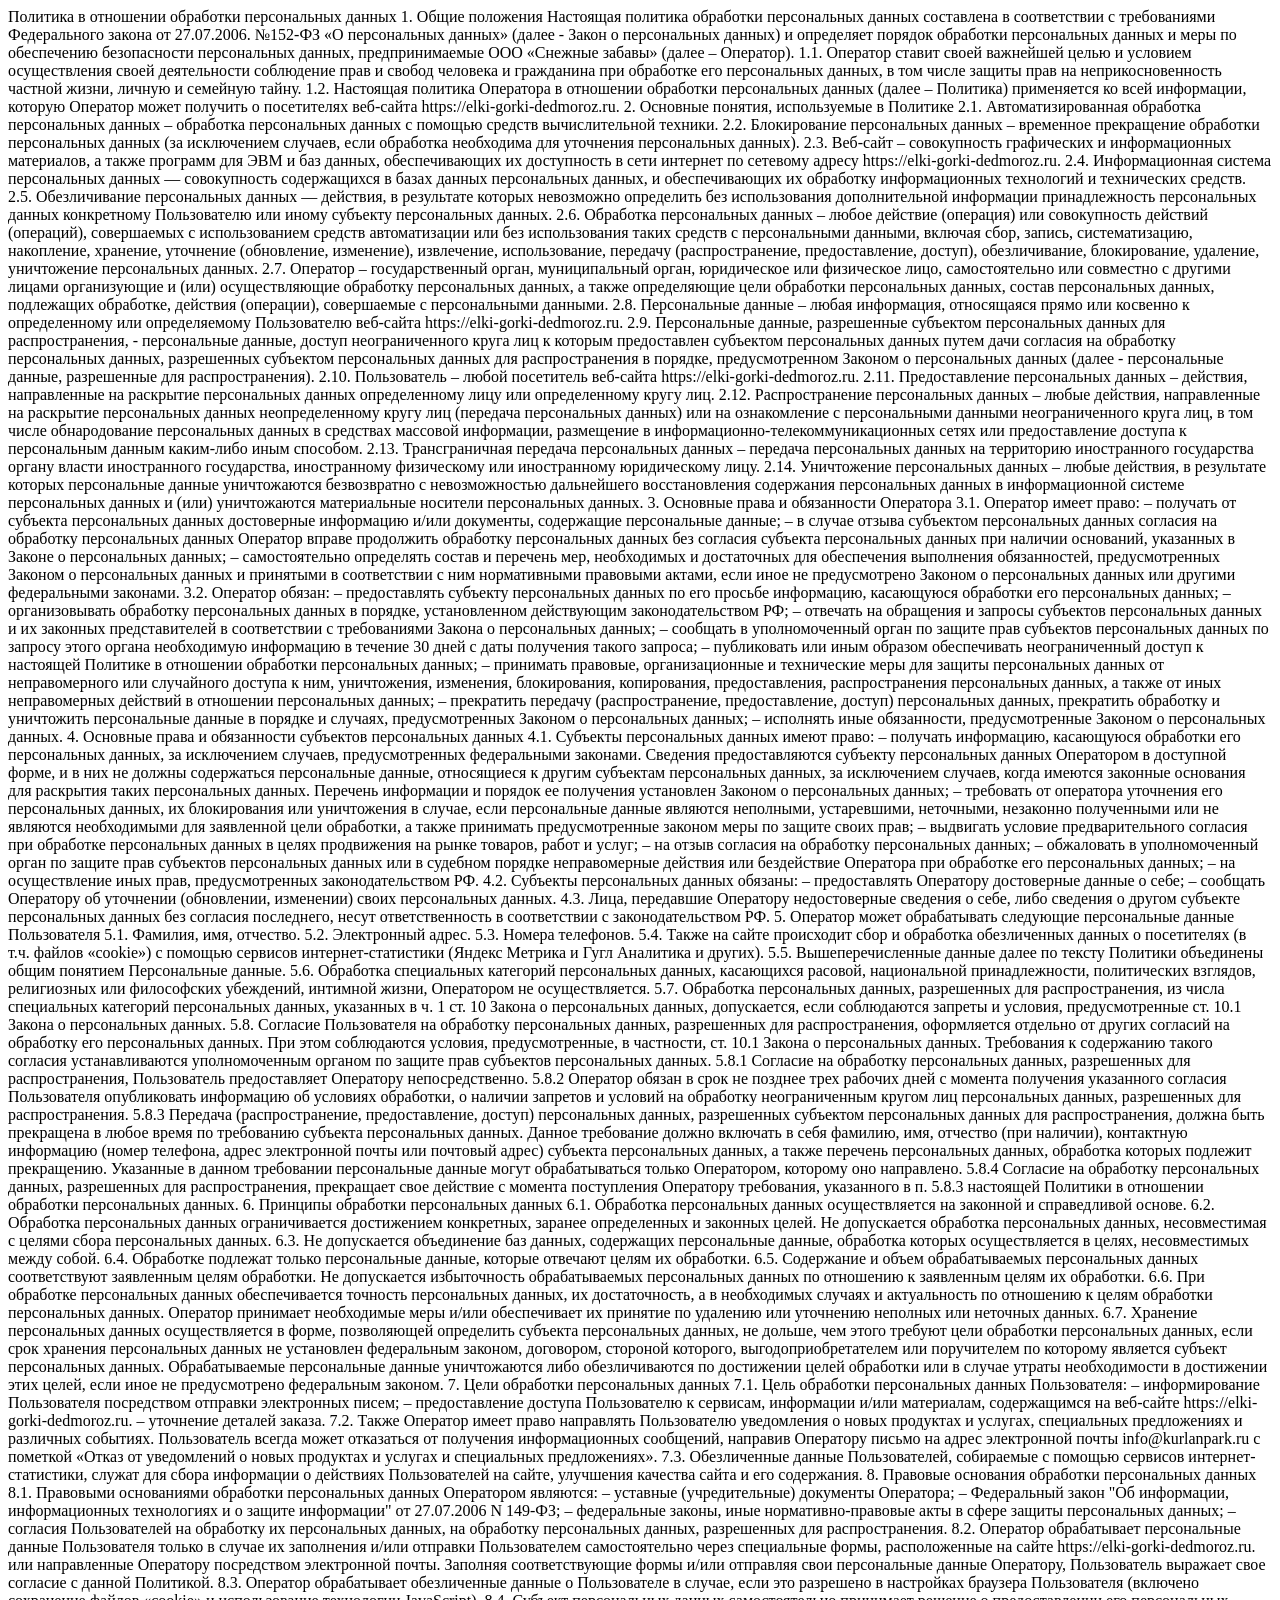
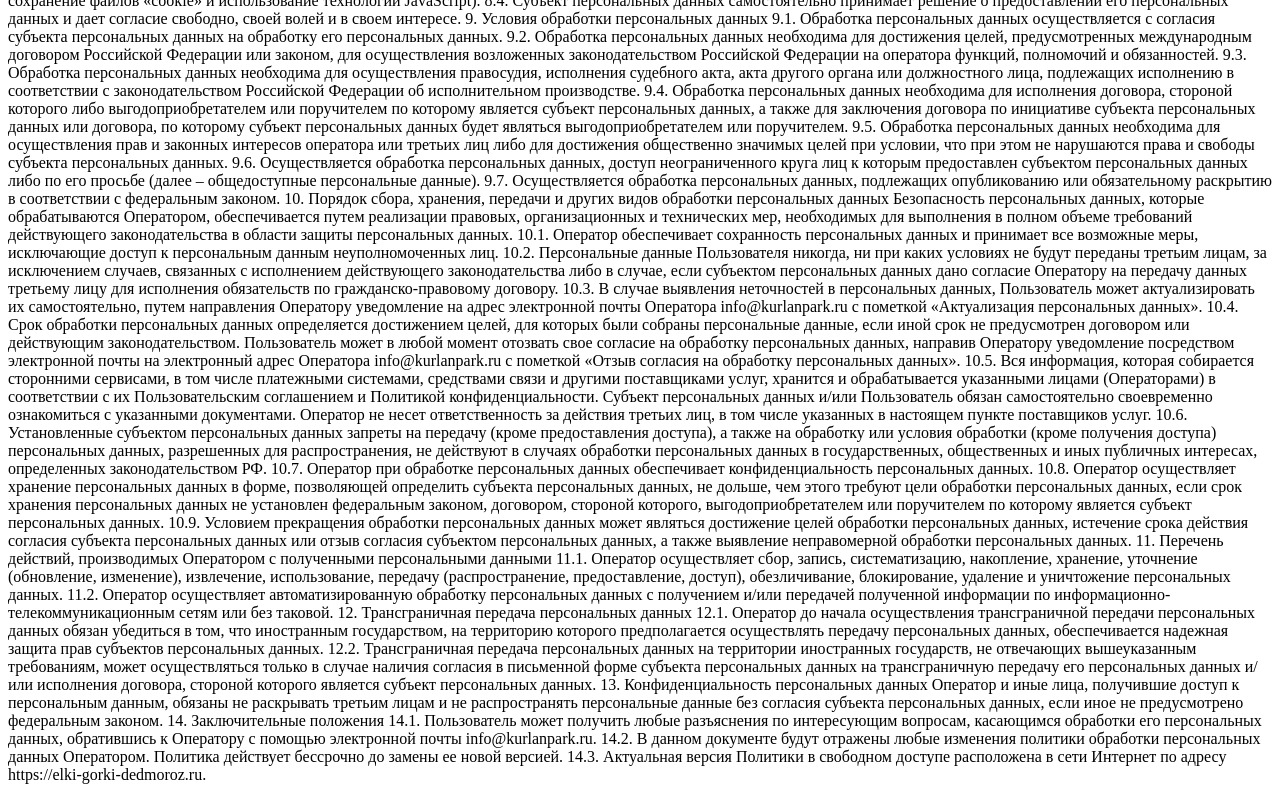
<file: rules/privacy.html>
<!DOCTYPE html><html lang="en"><head><meta charset="UTF-8"><meta http-equiv="X-UA-Compatible" content="IE=edge"><meta name="viewport" content="width=device-width, initial-scale=1.0"><title>Политика конфедициальности</title></head><body>
    Политика в отношении обработки персональных данных
1. Общие положения
Настоящая политика обработки персональных данных составлена в соответствии с требованиями Федерального закона от 27.07.2006. №152-ФЗ «О персональных данных» (далее - Закон о персональных данных) и определяет порядок обработки персональных данных и меры по обеспечению безопасности персональных данных, предпринимаемые ООО «Снежные забавы» (далее – Оператор).
1.1. Оператор ставит своей важнейшей целью и условием осуществления своей деятельности соблюдение прав и свобод человека и гражданина при обработке его персональных данных, в том числе защиты прав на неприкосновенность частной жизни, личную и семейную тайну.
1.2. Настоящая политика Оператора в отношении обработки персональных данных (далее – Политика) применяется ко всей информации, которую Оператор может получить о посетителях веб-сайта https://elki-gorki-dedmoroz.ru.
2. Основные понятия, используемые в Политике
2.1. Автоматизированная обработка персональных данных – обработка персональных данных с помощью средств вычислительной техники.
2.2. Блокирование персональных данных – временное прекращение обработки персональных данных (за исключением случаев, если обработка необходима для уточнения персональных данных).
2.3. Веб-сайт – совокупность графических и информационных материалов, а также программ для ЭВМ и баз данных, обеспечивающих их доступность в сети интернет по сетевому адресу https://elki-gorki-dedmoroz.ru.
2.4. Информационная система персональных данных — совокупность содержащихся в базах данных персональных данных, и обеспечивающих их обработку информационных технологий и технических средств.
2.5. Обезличивание персональных данных — действия, в результате которых невозможно определить без использования дополнительной информации принадлежность персональных данных конкретному Пользователю или иному субъекту персональных данных.
2.6. Обработка персональных данных – любое действие (операция) или совокупность действий (операций), совершаемых с использованием средств автоматизации или без использования таких средств с персональными данными, включая сбор, запись, систематизацию, накопление, хранение, уточнение (обновление, изменение), извлечение, использование, передачу (распространение, предоставление, доступ), обезличивание, блокирование, удаление, уничтожение персональных данных.
2.7. Оператор – государственный орган, муниципальный орган, юридическое или физическое лицо, самостоятельно или совместно с другими лицами организующие и (или) осуществляющие обработку персональных данных, а также определяющие цели обработки персональных данных, состав персональных данных, подлежащих обработке, действия (операции), совершаемые с персональными данными.
2.8. Персональные данные – любая информация, относящаяся прямо или косвенно к определенному или определяемому Пользователю веб-сайта https://elki-gorki-dedmoroz.ru.
2.9. Персональные данные, разрешенные субъектом персональных данных для распространения, - персональные данные, доступ неограниченного круга лиц к которым предоставлен субъектом персональных данных путем дачи согласия на обработку персональных данных, разрешенных субъектом персональных данных для распространения в порядке, предусмотренном Законом о персональных данных (далее - персональные данные, разрешенные для распространения).
2.10. Пользователь – любой посетитель веб-сайта https://elki-gorki-dedmoroz.ru.
2.11. Предоставление персональных данных – действия, направленные на раскрытие персональных данных определенному лицу или определенному кругу лиц.
2.12. Распространение персональных данных – любые действия, направленные на раскрытие персональных данных неопределенному кругу лиц (передача персональных данных) или на ознакомление с персональными данными неограниченного круга лиц, в том числе обнародование персональных данных в средствах массовой информации, размещение в информационно-телекоммуникационных сетях или предоставление доступа к персональным данным каким-либо иным способом.
2.13. Трансграничная передача персональных данных – передача персональных данных на территорию иностранного государства органу власти иностранного государства, иностранному физическому или иностранному юридическому лицу.
2.14. Уничтожение персональных данных – любые действия, в результате которых персональные данные уничтожаются безвозвратно с невозможностью дальнейшего восстановления содержания персональных данных в информационной системе персональных данных и (или) уничтожаются материальные носители персональных данных.
3. Основные права и обязанности Оператора
3.1. Оператор имеет право:
– получать от субъекта персональных данных достоверные информацию и/или документы, содержащие персональные данные;
– в случае отзыва субъектом персональных данных согласия на обработку персональных данных Оператор вправе продолжить обработку персональных данных без согласия субъекта персональных данных при наличии оснований, указанных в Законе о персональных данных;
– самостоятельно определять состав и перечень мер, необходимых и достаточных для обеспечения выполнения обязанностей, предусмотренных Законом о персональных данных и принятыми в соответствии с ним нормативными правовыми актами, если иное не предусмотрено Законом о персональных данных или другими федеральными законами.
3.2. Оператор обязан:
– предоставлять субъекту персональных данных по его просьбе информацию, касающуюся обработки его персональных данных;
– организовывать обработку персональных данных в порядке, установленном действующим законодательством РФ;
– отвечать на обращения и запросы субъектов персональных данных и их законных представителей в соответствии с требованиями Закона о персональных данных;
– сообщать в уполномоченный орган по защите прав субъектов персональных данных по запросу этого органа необходимую информацию в течение 30 дней с даты получения такого запроса;
– публиковать или иным образом обеспечивать неограниченный доступ к настоящей Политике в отношении обработки персональных данных;
– принимать правовые, организационные и технические меры для защиты персональных данных от неправомерного или случайного доступа к ним, уничтожения, изменения, блокирования, копирования, предоставления, распространения персональных данных, а также от иных неправомерных действий в отношении персональных данных;
– прекратить передачу (распространение, предоставление, доступ) персональных данных, прекратить обработку и уничтожить персональные данные в порядке и случаях, предусмотренных Законом о персональных данных;
– исполнять иные обязанности, предусмотренные Законом о персональных данных.
4. Основные права и обязанности субъектов персональных данных
4.1. Субъекты персональных данных имеют право:
– получать информацию, касающуюся обработки его персональных данных, за исключением случаев, предусмотренных федеральными законами. Сведения предоставляются субъекту персональных данных Оператором в доступной форме, и в них не должны содержаться персональные данные, относящиеся к другим субъектам персональных данных, за исключением случаев, когда имеются законные основания для раскрытия таких персональных данных. Перечень информации и порядок ее получения установлен Законом о персональных данных;
– требовать от оператора уточнения его персональных данных, их блокирования или уничтожения в случае, если персональные данные являются неполными, устаревшими, неточными, незаконно полученными или не являются необходимыми для заявленной цели обработки, а также принимать предусмотренные законом меры по защите своих прав;
– выдвигать условие предварительного согласия при обработке персональных данных в целях продвижения на рынке товаров, работ и услуг;
– на отзыв согласия на обработку персональных данных;
– обжаловать в уполномоченный орган по защите прав субъектов персональных данных или в судебном порядке неправомерные действия или бездействие Оператора при обработке его персональных данных;
– на осуществление иных прав, предусмотренных законодательством РФ.
4.2. Субъекты персональных данных обязаны:
– предоставлять Оператору достоверные данные о себе;
– сообщать Оператору об уточнении (обновлении, изменении) своих персональных данных.
4.3. Лица, передавшие Оператору недостоверные сведения о себе, либо сведения о другом субъекте персональных данных без согласия последнего, несут ответственность в соответствии с законодательством РФ.
5. Оператор может обрабатывать следующие персональные данные Пользователя
5.1. Фамилия, имя, отчество.
5.2. Электронный адрес.
5.3. Номера телефонов.
5.4. Также на сайте происходит сбор и обработка обезличенных данных о посетителях (в т.ч. файлов «cookie») с помощью сервисов интернет-статистики (Яндекс Метрика и Гугл Аналитика и других).
5.5. Вышеперечисленные данные далее по тексту Политики объединены общим понятием Персональные данные.
5.6. Обработка специальных категорий персональных данных, касающихся расовой, национальной принадлежности, политических взглядов, религиозных или философских убеждений, интимной жизни, Оператором не осуществляется.
5.7. Обработка персональных данных, разрешенных для распространения, из числа специальных категорий персональных данных, указанных в ч. 1 ст. 10 Закона о персональных данных, допускается, если соблюдаются запреты и условия, предусмотренные ст. 10.1 Закона о персональных данных.
5.8. Согласие Пользователя на обработку персональных данных, разрешенных для распространения, оформляется отдельно от других согласий на обработку его персональных данных. При этом соблюдаются условия, предусмотренные, в частности, ст. 10.1 Закона о персональных данных. Требования к содержанию такого согласия устанавливаются уполномоченным органом по защите прав субъектов персональных данных.
5.8.1 Согласие на обработку персональных данных, разрешенных для распространения, Пользователь предоставляет Оператору непосредственно.
5.8.2 Оператор обязан в срок не позднее трех рабочих дней с момента получения указанного согласия Пользователя опубликовать информацию об условиях обработки, о наличии запретов и условий на обработку неограниченным кругом лиц персональных данных, разрешенных для распространения.
5.8.3 Передача (распространение, предоставление, доступ) персональных данных, разрешенных субъектом персональных данных для распространения, должна быть прекращена в любое время по требованию субъекта персональных данных. Данное требование должно включать в себя фамилию, имя, отчество (при наличии), контактную информацию (номер телефона, адрес электронной почты или почтовый адрес) субъекта персональных данных, а также перечень персональных данных, обработка которых подлежит прекращению. Указанные в данном требовании персональные данные могут обрабатываться только Оператором, которому оно направлено.
5.8.4 Согласие на обработку персональных данных, разрешенных для распространения, прекращает свое действие с момента поступления Оператору требования, указанного в п. 5.8.3 настоящей Политики в отношении обработки персональных данных.
6. Принципы обработки персональных данных
6.1. Обработка персональных данных осуществляется на законной и справедливой основе.
6.2. Обработка персональных данных ограничивается достижением конкретных, заранее определенных и законных целей. Не допускается обработка персональных данных, несовместимая с целями сбора персональных данных.
6.3. Не допускается объединение баз данных, содержащих персональные данные, обработка которых осуществляется в целях, несовместимых между собой.
6.4. Обработке подлежат только персональные данные, которые отвечают целям их обработки.
6.5. Содержание и объем обрабатываемых персональных данных соответствуют заявленным целям обработки. Не допускается избыточность обрабатываемых персональных данных по отношению к заявленным целям их обработки.
6.6. При обработке персональных данных обеспечивается точность персональных данных, их достаточность, а в необходимых случаях и актуальность по отношению к целям обработки персональных данных. Оператор принимает необходимые меры и/или обеспечивает их принятие по удалению или уточнению неполных или неточных данных.
6.7. Хранение персональных данных осуществляется в форме, позволяющей определить субъекта персональных данных, не дольше, чем этого требуют цели обработки персональных данных, если срок хранения персональных данных не установлен федеральным законом, договором, стороной которого, выгодоприобретателем или поручителем по которому является субъект персональных данных. Обрабатываемые персональные данные уничтожаются либо обезличиваются по достижении целей обработки или в случае утраты необходимости в достижении этих целей, если иное не предусмотрено федеральным законом.
7. Цели обработки персональных данных
7.1. Цель обработки персональных данных Пользователя:
– информирование Пользователя посредством отправки электронных писем;
– предоставление доступа Пользователю к сервисам, информации и/или материалам, содержащимся на веб-сайте https://elki-gorki-dedmoroz.ru.
– уточнение деталей заказа.
7.2. Также Оператор имеет право направлять Пользователю уведомления о новых продуктах и услугах, специальных предложениях и различных событиях. Пользователь всегда может отказаться от получения информационных сообщений, направив Оператору письмо на адрес электронной почты info@kurlanpark.ru с пометкой «Отказ от уведомлений о новых продуктах и услугах и специальных предложениях».
7.3. Обезличенные данные Пользователей, собираемые с помощью сервисов интернет-статистики, служат для сбора информации о действиях Пользователей на сайте, улучшения качества сайта и его содержания.
8. Правовые основания обработки персональных данных
8.1. Правовыми основаниями обработки персональных данных Оператором являются:
– уставные (учредительные) документы Оператора;
– Федеральный закон "Об информации, информационных технологиях и о защите информации" от 27.07.2006 N 149-ФЗ;
– федеральные законы, иные нормативно-правовые акты в сфере защиты персональных данных;
– согласия Пользователей на обработку их персональных данных, на обработку персональных данных, разрешенных для распространения.
8.2. Оператор обрабатывает персональные данные Пользователя только в случае их заполнения и/или отправки Пользователем самостоятельно через специальные формы, расположенные на сайте https://elki-gorki-dedmoroz.ru. или направленные Оператору посредством электронной почты. Заполняя соответствующие формы и/или отправляя свои персональные данные Оператору, Пользователь выражает свое согласие с данной Политикой.
8.3. Оператор обрабатывает обезличенные данные о Пользователе в случае, если это разрешено в настройках браузера Пользователя (включено сохранение файлов «cookie» и использование технологии JavaScript).
8.4. Субъект персональных данных самостоятельно принимает решение о предоставлении его персональных данных и дает согласие свободно, своей волей и в своем интересе.
9. Условия обработки персональных данных
9.1. Обработка персональных данных осуществляется с согласия субъекта персональных данных на обработку его персональных данных.
9.2. Обработка персональных данных необходима для достижения целей, предусмотренных международным договором Российской Федерации или законом, для осуществления возложенных законодательством Российской Федерации на оператора функций, полномочий и обязанностей.
9.3. Обработка персональных данных необходима для осуществления правосудия, исполнения судебного акта, акта другого органа или должностного лица, подлежащих исполнению в соответствии с законодательством Российской Федерации об исполнительном производстве.
9.4. Обработка персональных данных необходима для исполнения договора, стороной которого либо выгодоприобретателем или поручителем по которому является субъект персональных данных, а также для заключения договора по инициативе субъекта персональных данных или договора, по которому субъект персональных данных будет являться выгодоприобретателем или поручителем.
9.5. Обработка персональных данных необходима для осуществления прав и законных интересов оператора или третьих лиц либо для достижения общественно значимых целей при условии, что при этом не нарушаются права и свободы субъекта персональных данных.
9.6. Осуществляется обработка персональных данных, доступ неограниченного круга лиц к которым предоставлен субъектом персональных данных либо по его просьбе (далее – общедоступные персональные данные).
9.7. Осуществляется обработка персональных данных, подлежащих опубликованию или обязательному раскрытию в соответствии с федеральным законом.
10. Порядок сбора, хранения, передачи и других видов обработки персональных данных
Безопасность персональных данных, которые обрабатываются Оператором, обеспечивается путем реализации правовых, организационных и технических мер, необходимых для выполнения в полном объеме требований действующего законодательства в области защиты персональных данных.
10.1. Оператор обеспечивает сохранность персональных данных и принимает все возможные меры, исключающие доступ к персональным данным неуполномоченных лиц.
10.2. Персональные данные Пользователя никогда, ни при каких условиях не будут переданы третьим лицам, за исключением случаев, связанных с исполнением действующего законодательства либо в случае, если субъектом персональных данных дано согласие Оператору на передачу данных третьему лицу для исполнения обязательств по гражданско-правовому договору.
10.3. В случае выявления неточностей в персональных данных, Пользователь может актуализировать их самостоятельно, путем направления Оператору уведомление на адрес электронной почты Оператора info@kurlanpark.ru с пометкой «Актуализация персональных данных».
10.4. Срок обработки персональных данных определяется достижением целей, для которых были собраны персональные данные, если иной срок не предусмотрен договором или действующим законодательством.
Пользователь может в любой момент отозвать свое согласие на обработку персональных данных, направив Оператору уведомление посредством электронной почты на электронный адрес Оператора info@kurlanpark.ru с пометкой «Отзыв согласия на обработку персональных данных».
10.5. Вся информация, которая собирается сторонними сервисами, в том числе платежными системами, средствами связи и другими поставщиками услуг, хранится и обрабатывается указанными лицами (Операторами) в соответствии с их Пользовательским соглашением и Политикой конфиденциальности. Субъект персональных данных и/или Пользователь обязан самостоятельно своевременно ознакомиться с указанными документами. Оператор не несет ответственность за действия третьих лиц, в том числе указанных в настоящем пункте поставщиков услуг.
10.6. Установленные субъектом персональных данных запреты на передачу (кроме предоставления доступа), а также на обработку или условия обработки (кроме получения доступа) персональных данных, разрешенных для распространения, не действуют в случаях обработки персональных данных в государственных, общественных и иных публичных интересах, определенных законодательством РФ.
10.7. Оператор при обработке персональных данных обеспечивает конфиденциальность персональных данных.
10.8. Оператор осуществляет хранение персональных данных в форме, позволяющей определить субъекта персональных данных, не дольше, чем этого требуют цели обработки персональных данных, если срок хранения персональных данных не установлен федеральным законом, договором, стороной которого, выгодоприобретателем или поручителем по которому является субъект персональных данных.
10.9. Условием прекращения обработки персональных данных может являться достижение целей обработки персональных данных, истечение срока действия согласия субъекта персональных данных или отзыв согласия субъектом персональных данных, а также выявление неправомерной обработки персональных данных.
11. Перечень действий, производимых Оператором с полученными персональными данными
11.1. Оператор осуществляет сбор, запись, систематизацию, накопление, хранение, уточнение (обновление, изменение), извлечение, использование, передачу (распространение, предоставление, доступ), обезличивание, блокирование, удаление и уничтожение персональных данных.
11.2. Оператор осуществляет автоматизированную обработку персональных данных с получением и/или передачей полученной информации по информационно-телекоммуникационным сетям или без таковой.
12. Трансграничная передача персональных данных
12.1. Оператор до начала осуществления трансграничной передачи персональных данных обязан убедиться в том, что иностранным государством, на территорию которого предполагается осуществлять передачу персональных данных, обеспечивается надежная защита прав субъектов персональных данных.
12.2. Трансграничная передача персональных данных на территории иностранных государств, не отвечающих вышеуказанным требованиям, может осуществляться только в случае наличия согласия в письменной форме субъекта персональных данных на трансграничную передачу его персональных данных и/или исполнения договора, стороной которого является субъект персональных данных.
13. Конфиденциальность персональных данных
Оператор и иные лица, получившие доступ к персональным данным, обязаны не раскрывать третьим лицам и не распространять персональные данные без согласия субъекта персональных данных, если иное не предусмотрено федеральным законом.
14. Заключительные положения
14.1. Пользователь может получить любые разъяснения по интересующим вопросам, касающимся обработки его персональных данных, обратившись к Оператору с помощью электронной почты info@kurlanpark.ru.
14.2. В данном документе будут отражены любые изменения политики обработки персональных данных Оператором. Политика действует бессрочно до замены ее новой версией.
14.3. Актуальная версия Политики в свободном доступе расположена в сети Интернет по адресу https://elki-gorki-dedmoroz.ru.
</body></html>
</file>
